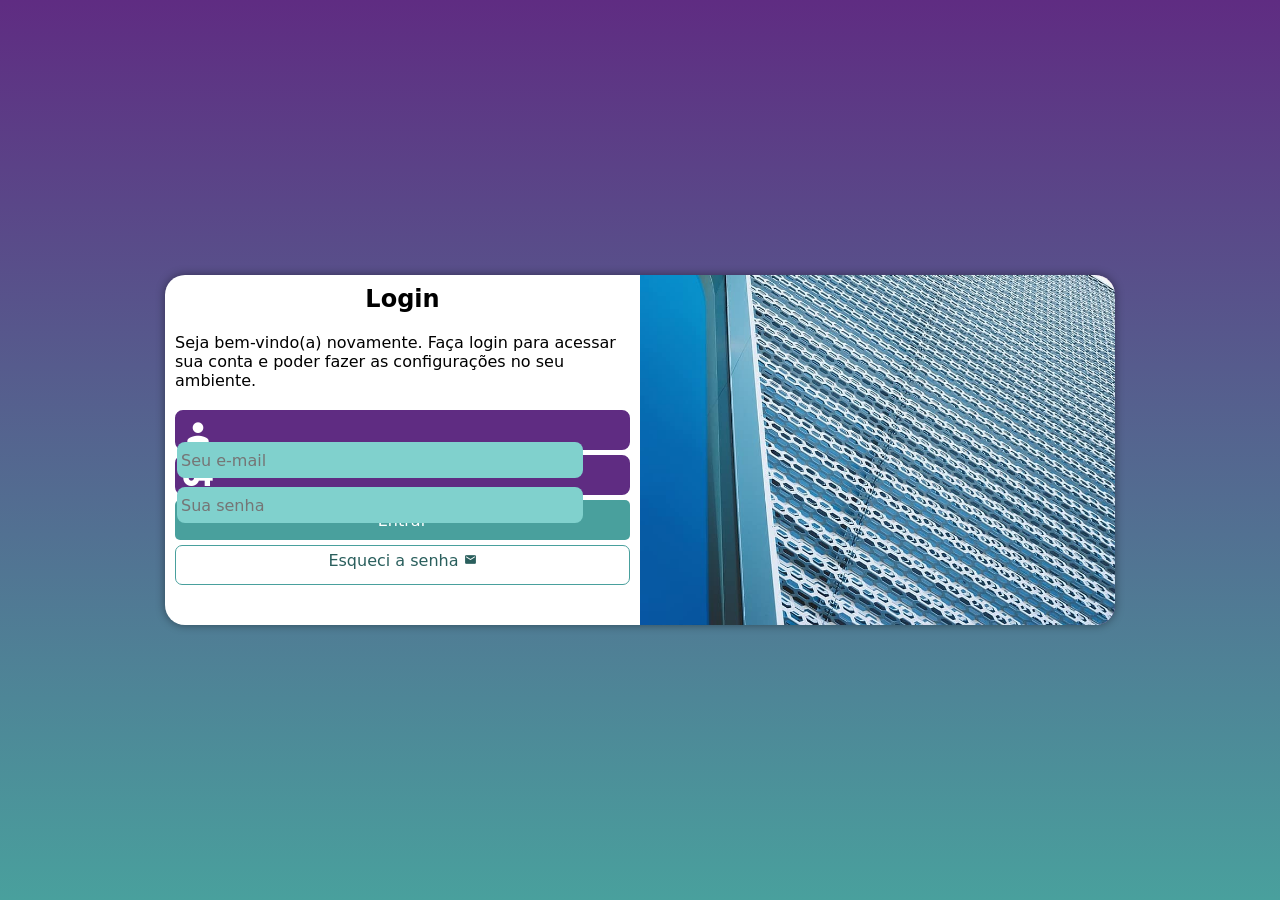
<file: index.html>
<!DOCTYPE html>
<html lang="pt-br">
<head>
    <meta charset="UTF-8">
    <meta name="viewport" content="width=device-width, initial-scale=1.0">
    <title>Projeto Login</title>
    <link href="https://fonts.googleapis.com/icon?family=Material+Icons"
      rel="stylesheet">
    <link rel="stylesheet" href="estilos/style.css">
    <link rel="stylesheet" href="estilos/mediaquery.css">
</head>
<body>
    <main>
        <section id="login">
            <div id="imagem">
                <!-- Aqui vai a imagem na CSS -->
            </div>
            <div id="formulario">
                <h1>Login</h1>
                <p>Seja bem-vindo(a) novamente. Faça login para acessar sua conta e poder fazer as configurações no seu ambiente.</p>
                <form action="login.php" method="post" autocomplete="on">
                    <div class="campo">
                        <span class="material-icons">person</span>
                        <input type="email" name="login" id="ilogin" placeholder="Seu e-mail" autocomplete="email" required maxlength="30">
                        <label for="ilogin">Login:</label>
                    </div>
                    <div class="campo">
                        <span class="material-icons">vpn_key</span>
                        <input type="password" name="senha" id="isenha" placeholder="Sua senha" autocomplete="current-password" required minlength="8" maxlength="20">
                        <label for="isenha">Senha:</label>
                    </div>
                    <input type="submit" value="Entrar">
                    <a href="esqueci.html" class="botao">Esqueci a senha
                        <span class="material-icons">mail</span>
                    </a>
                </form>
            </div>
        </section>
    </main>
</body>
</html>
</file>
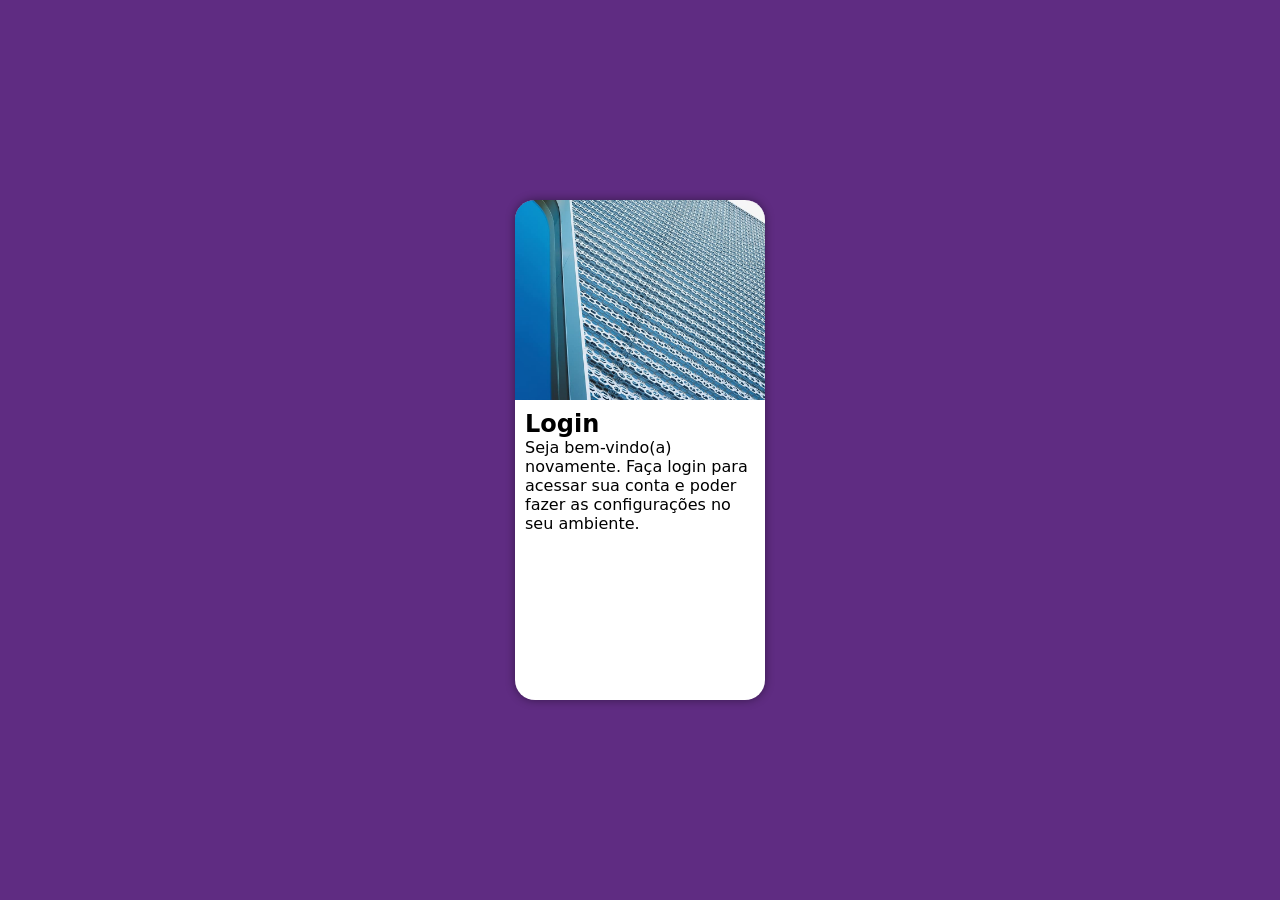
<file: index2.html>
<!DOCTYPE html>
<html lang="pt-br">
<head>
    <meta charset="UTF-8">
    <meta name="viewport" content="width=device-width, initial-scale=1.0">
    <title>Projeto Login</title>
    <link rel="stylesheet" href="estilos/style2.css">
</head>
<body>
    <main>
        <section id="login">
            <div id="imagem">
                <!-- Aqui vai a imagem na CSS -->
            </div>
            <div id="formulario">
                <h1>Login</h1>
                <p>Seja bem-vindo(a) novamente. Faça login para acessar sua conta e poder fazer as configurações no seu ambiente.</p>
                <form action="login.php" method="post">

                </form>
            </div>
        </section>
    </main>
</body>
</html>
</file>
<file: estilos/style.css>
@charset "UTF-8";

/* Paleta de Cores 

- Verde: #49a09d
- Lilás: #5f2c82

-------------------------------------- */

* {
    font-family: system-ui, -apple-system, BlinkMacSystemFont, 'Segoe UI', Roboto, Oxygen, Ubuntu, Cantarell, 'Open Sans', 'Helvetica Neue', sans-serif;
    padding: 0px;
    margin: 0px;
    box-sizing: border-box;
}

body, html {
    background-color: #5f2c82;
    height: 100vh;
    width: 100vw;
}

main {
    position: relative;
    height: 100vh;
    width: 100vw;
}

section#login {
    position: absolute;
    top: 50%;
    left: 50%;
    overflow: hidden;

    background-color: white;
    width: 250px;
    height: 515px;
    border-radius: 20px;
    box-shadow: 0px 0px 10px rgba(0, 0, 0, 0.425);

    transform: translate(-50%, -50%);
    transition: width .3s, height .3s;
    transition-timing-function: ease;
}

section#login > div#imagem {
    background: #5f2c82 url(../imagens/imgi_1_metal.jpg) no-repeat;
    background-size: cover;
    background-position: left bottom;
    height: 200px;
    display: block;
}

section#login > div#formulario {
    padding: 10px;
    display: block;
}

div#formulario > h1 {
    text-align: center;
    margin-bottom: 10px;
}

div#formulario > p {
    font-size: .8em;
}

form > div.campo {
    display: block;
    margin: 5px 0px;
    background-color: #5f2c82;
    border: 2px solid #5f2c82;
    width: 100%;
    height: 40px;
    border-radius: 8px;
}

div.campo > label {
    display: none;
}

div.campo > span {
    color: white;
    font-size: 2em;
    width: 40px;
    padding: 5px;
    border-radius: 5px;
}

div.campo > input:focus-within {
    background-color: white;
    border: 0px;
}

div.campo > input {
    background-color: #80d1cd;
    font-size: 1em;
    width: calc(100% - 45px);
    height: 100%;
    border: 0px;
    border-radius: 8px;
    padding: 4px;
    transform: translateY(-12px);
}

form > input[type=submit] {
    display: block;
    font-size: 1em;
    width: 100%;
    height: 40px;
    background-color: #49a09d;
    color: white;
    border: none;
    border-radius: 5px;
    cursor: pointer;
}

form > input[type=submit]:hover {
    background-color: #2a5f5d;
}

form > a.botao {
    display: block;
    text-align: center;
    font-size: 1em;
    width: 100%;
    height: 40px;
    padding-top: 5px;
    margin-top: 5px;
    background-color: white;
    border: 1px solid #49a09d;
    border-radius: 7px;
    text-decoration: none;
    color: #2a5f5d;
    cursor: pointer;
}

form > a.botao:hover {
    background-color: #69e7e3;
}

form > a.botao > span {
    font-size: .8em;
}
</file>
<file: estilos/mediaquery.css>
@charset "UTF-8";

/* Typical Device Breakpoints
---------------------------------

Pequenas telas: até 600px
Celular: até 768px  
Tablet: de 768px a 991px
Laptop: de 992px a 1199px
Desktop: de 1200px a 1440px
Grandes Telas: 1441px +
*/

@media screen and (min-width: 768px) and (max-width: 991px) { /* Configuração para Tablet */

    body {
        background-image: linear-gradient(to top, #49a09d, #5f2c82);
    }

    section#login {
        width: 80vw;
        height: 300px;
    }

    section#login > div#imagem {
        float: left;
        width: 30%;
        height: 100%;
    }

    section#login > div#formulario {
        float: right;
        width: 70%;
    }
}

@media screen and (min-width: 991px) { /* Configuração para PC */

    body {
        background-image: linear-gradient(to top, #49a09d, #5f2c82);
    }

    section#login {
        width: 950px;
        height: 350px;
    }

    section#login > div#imagem {
        float: right;
        width: 50%;
        height: 100%;
    }

    section#login > div#formulario {
        float: left;
        width: 50%;
    }

    div#formulario > p {
    font-size: 1em;
    margin: 20px 0px;
}
}
</file>
<file: estilos/style2.css>
@charset "UTF-8";

/* Paleta de Cores 

- Verde: #49a09d
- Lilás: #5f2c82

-------------------------------------- */

* {
    font-family: system-ui, -apple-system, BlinkMacSystemFont, 'Segoe UI', Roboto, Oxygen, Ubuntu, Cantarell, 'Open Sans', 'Helvetica Neue', sans-serif;
    padding: 0px;
    margin: 0px;
    box-sizing: border-box;
}

body, html {
    background-color: #5f2c82;
    height: 100vh;
    width: 100vw;
}

main {
    position: relative;
    height: 100vh;
    width: 100vw;
}

section#login {
    position: absolute;
    top: 50%;
    left: 50%;
    transform: translate(-50%, -50%);
    overflow: hidden;

    background-color: white;
    width: 250px;
    height: 500px;
    border-radius: 20px;
    box-shadow: 0px 0px 10px rgba(0, 0, 0, 0.425);
}

section#login > div#imagem {
    background: #5f2c82 url(../imagens/imgi_1_metal.jpg) no-repeat;
    background-size: cover;
    background-position: left bottom;
    height: 200px;
    display: block;
}

section#login > div#formulario {
    padding: 10px;
    display: block;
}
</file>
